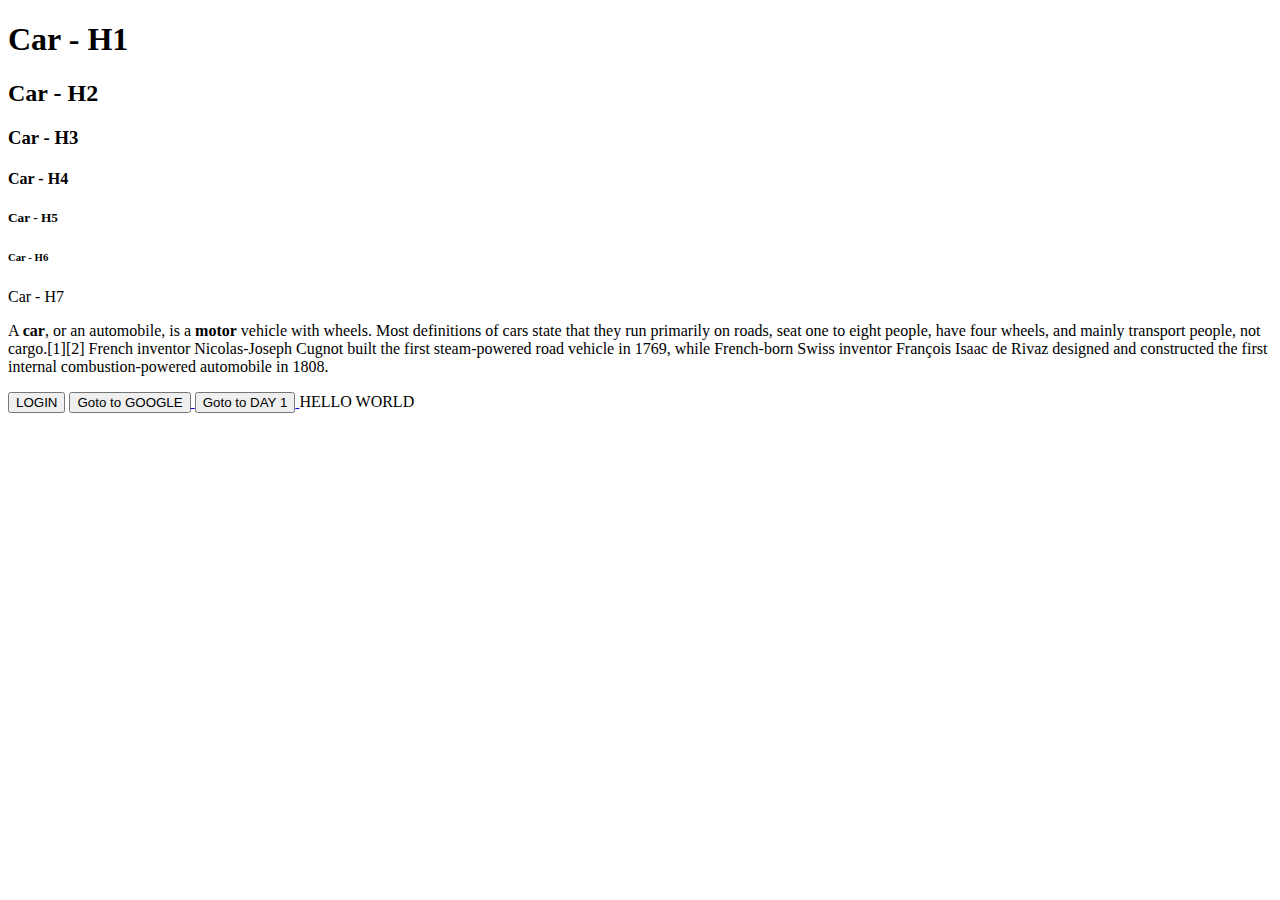
<file: index.html>
<!DOCTYPE html>    <!-- VERSION HTML 5 -->

<html>

<head>
    <!-- non content -->

    <title>Day 1-> Cars</title>
</head>

<body>
    <!-- all content 
        -TEXT CONTENTS
        -MEDIA CONTENTS

    button-element
    <button></button>-tag
    p-element
    <p></p> - tag
    -->

<!-- heading tag-to put heading -->
<h1>Car - H1</h1>
<h2>Car - H2</h2>
<h3>Car - H3</h3>
<h4>Car - H4</h4>
<h5>Car - H5</h5>
<h6>Car - H6</h6>
<h7>Car - H7</h7>


<!-- Paragraph tag-to put paragraph-->
<!-- strong tag-to highlight the content -->

<p>A <strong>car</strong>, or an automobile, is a <strong>motor</strong> vehicle with wheels. Most definitions of cars state that they run primarily on roads, seat one to eight people, have four wheels, and mainly transport people, not cargo.[1][2] French inventor Nicolas-Joseph Cugnot built the first steam-powered road vehicle in 1769, while French-born Swiss inventor François Isaac de Rivaz designed and constructed the first internal combustion-powered automobile in 1808.</p>

<!-- button tag - to create button-->
<button> LOGIN </button>


<!-- anchor tag - helps to navigate -->

<!--ATTRIBUTE-href,target 
    HREF is an attribute ..here u can give path or url
    element : a
-->
<a href="https://www.google.com/" target="_blank">
    <button>Goto to GOOGLE</button>
</a>

<a href="./day1.html" target="_blank">
    <button>Goto to DAY 1 </button>
</a>



</body>

HELLO WORLD

</html>
</file>
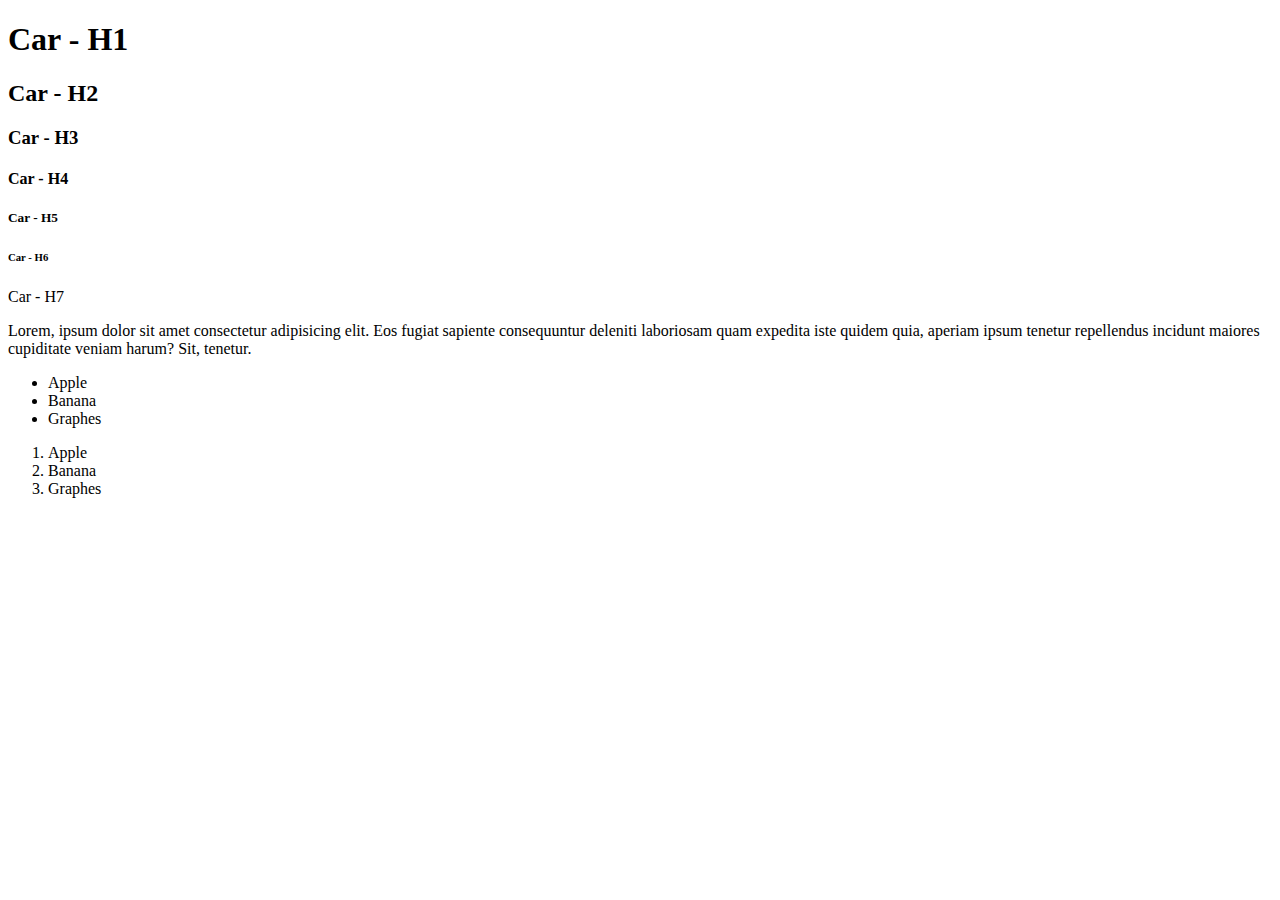
<file: day 1 rev.html>
<!DOCTYPE html>
<html>

<head>
    <title> DAY - 2</title>


</head>

<body>

        <!-- FIVE TERMS
            1. Protocols - SET OF RULES TO COMMUNICATE B/W 2 COMPUTERS 
              -HTTPS -SAFE 
              -HTTP - RED lock
              -SMTP-MAIL
              
            2.IP ADDRESS - PHONE NUMBER ( 4 SECTORS -- 192.180.150.140)
              -IPV4 IPV6
              > PUBLIC IP   - 192.180.150.142  [ACCESIBLE]
              > PRIVATE IP  - 192.180.150.148
             -> ping www.google.com
       
            3.URL(UNIFORM RESOURCE LOCATOR)
             -https://www.google.com/

             https -> Protocols
             www.google.com -> domain name or public IP
             path -> / === index.html (default)
        
            4.DOMAIN NAME
              - www.google.com After deploy we get a public ip
              - 192.180.150.140 - difficult to remember.so they buy domain name -> www.google.com
              -For that we need DOMAIN REGISTERS (GO DADDY,NAMECHEAP)

            5.DNS(DOMAIN NAME SYSTEM)
              - DNS mapping
                        192.180.150.140 -> www.google.com
<!--  
  TEXT CONTENT 
       - H1 HEADING TAG
       - P PARAGRAPH
       - A ANCHOR
       - TITLE 
       - BUTTON
       - STRONG
  MEDIA CONTENT
-->
<h1>Car - H1</h1>
<h2>Car - H2</h2>
<h3>Car - H3</h3>
<h4>Car - H4</h4>
<h5>Car - H5</h5>
<h6>Car - H6</h6>
<h7>Car - H7</h7>

<P>Lorem, ipsum dolor sit amet consectetur adipisicing elit. Eos fugiat sapiente consequuntur deleniti laboriosam quam expedita iste quidem quia, aperiam ipsum tenetur repellendus incidunt maiores cupiditate veniam harum? Sit, tenetur.</P>

<!-- 
  LIST
  -TYPE 1
  -TYPE 2
  -TYPE 3

  1.TYPE 1
  2.TYPE 2

  -ORDERED LIST
  -UNORDERED LIST
 -->

 <ul>
    <li>Apple</li>
    <li>Banana</li>
    <li>Graphes</li>
 </ul>

 <ol>
  <li>Apple</li>
  <li>Banana</li>
  <li>Graphes</li>
</ol>
 
</body>
</html>
</file>
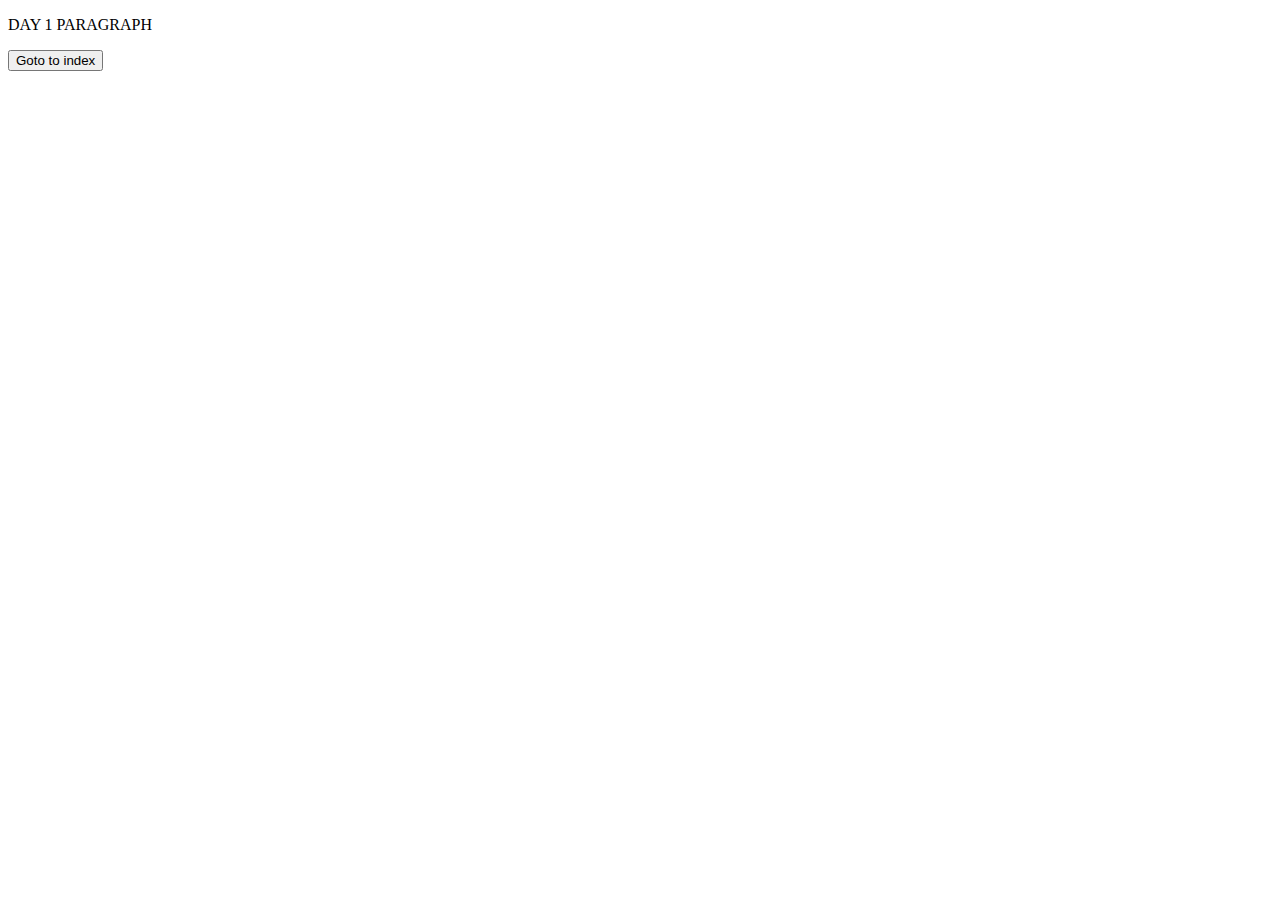
<file: day1.html>
<!DOCTYPE html>

<html>

<head>
    <title>day-1</title>
</head>

<body>
    <p>DAY 1 PARAGRAPH</p>
    
    <a href="./index.html" target="_blank">
        <button>Goto to index </button>
    </a>
    
</body>

</html>
</file>
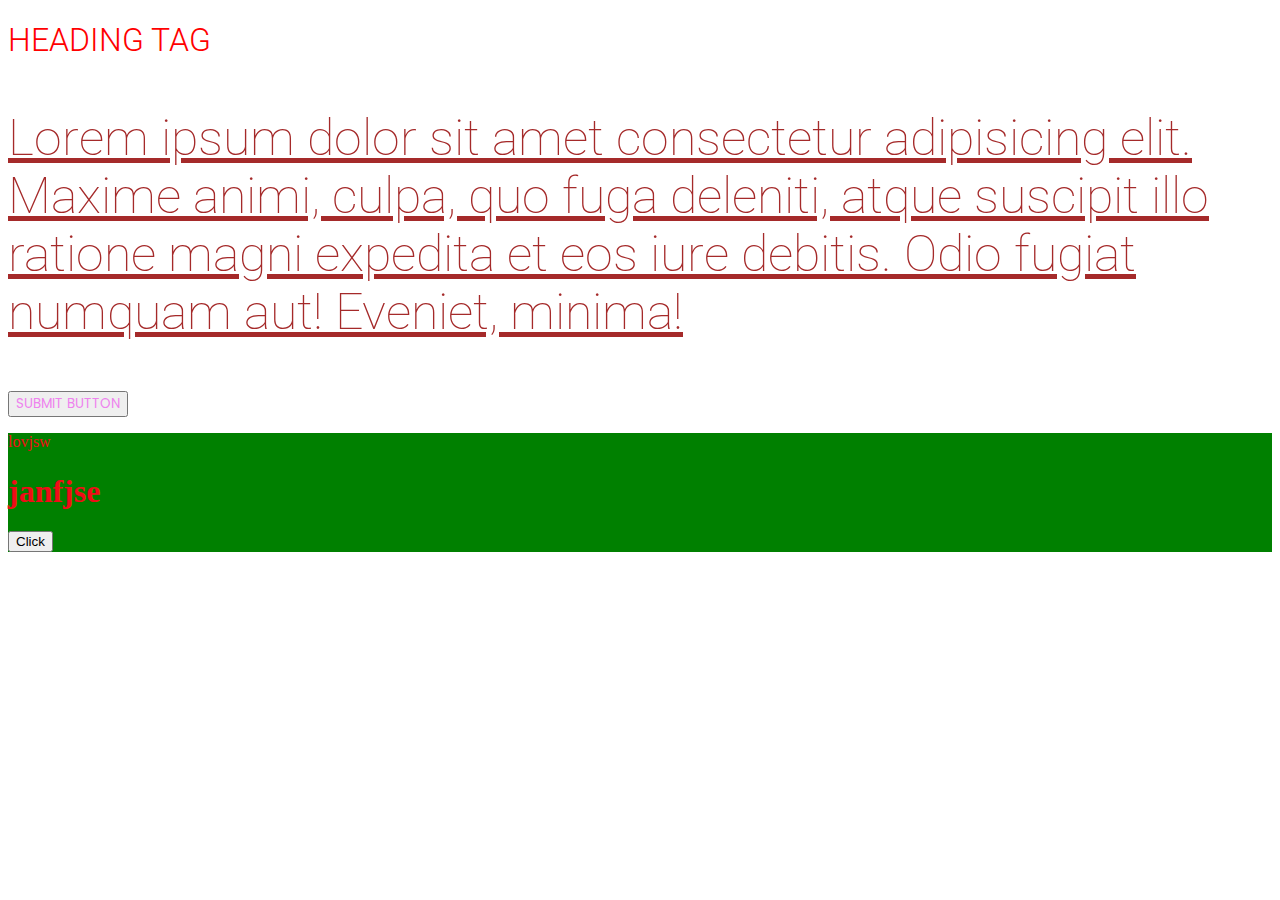
<file: day4.html>
<!DOCTYPE html>
<html lang="en">
<head>
    <meta charset="UTF-8">
    <meta name="viewport" content="width=device-width, initial-scale=1.0">
    <title>Document</title>


    <!-- way 1::::::::POPPINS VIA CDn...link -->
    <link rel="preconnect" href="https://fonts.googleapis.com">
    <link rel="preconnect" href="https://fonts.gstatic.com" crossorigin>
    <link href="https://fonts.googleapis.com/css2?family=Poppins:ital,wght@0,100;0,200;0,300;0,400;0,500;0,600;0,700;0,800;0,900;1,100;1,200;1,300;1,400;1,500;1,600;1,700;1,800;1,900&display=swap" rel="stylesheet">

    <!-- way 1::::::::roboto VIA CDn...link -->
    <link rel="preconnect" href="https://fonts.googleapis.com">
    <link rel="preconnect" href="https://fonts.gstatic.com" crossorigin>
    <link href="https://fonts.googleapis.com/css2?family=Roboto:ital,wght@0,100;0,300;0,400;0,500;0,700;0,900;1,100;1,300;1,400;1,500;1,700;1,900&display=swap" rel="stylesheet">

    <!-- connecting html to css ..link stylesheet with path as stylecss -->
    <!-- e+xternal styling link:css-->
    <link rel="stylesheet" href="./style.css">

    <!-- THREE WAYS TO ADD STYLE
          -INLINE
          -INTERNAL
          -EXTERNAL
    -->

<!--Internal Style 
  <style>
    .submit {
      color: blue;
    }
  </style> -->

    
</head>
<body>

<!-- CSS : CasCading Style Sheets 
    Why Need CSS ??
      - In Simple Terms - To Style Websites [ Appearance of Web Page ]
      - html to fill with content

    for styling  (.css)
        -Selector
        -Declaration Block

    - Selector :
        - Will Helps to Select the HTML [ Tag ] Which u Want to Style or Add CSS.... 
        - It might be a heading,paragraph or btn
        Types of Selector
          - Class Selector  -> .class_Name
               u have to use class attribute.so that u will be able to select

    - Delcaration Block
        -has lot of key value pair
        - {
            property:value 
          }
      
    - CSS Rule Set 
        - Selector + Delcaration Block = CSS Rule Set
         ex .paragraph {
            color: brown;
            }
      
    - Property 
        - Color 
        - font Property 
          - font Family

            - Default Font
            - Custom Font 
                - Local 
                - CDN 
  -->

    <h1 class="heading">HEADING TAG</h1>


    <p class="paragraph">Lorem ipsum dolor sit amet consectetur adipisicing elit. Maxime animi, culpa, quo fuga deleniti, atque suscipit illo ratione magni expedita et eos iure debitis. Odio fugiat numquam aut! Eveniet, minima!</p>
    
    
    <button class="btn-submit">SUBMIT BUTTON</button>

    <!-- INLINE STYLING 
    <p style="color:yellow;+">Lorem ipsum dolor sit amet consectetur adipisicing elit. Distinctio iste ut, doloremque quisquam veniam eos repellat necessitatibus ex perferendis natus, totam, corrupti magni amet! Ipsum vitae ducimus a tempora reiciendis!</p>
        -->


        <!-- about div  -->
    <div class="group-container">
        <p>lovjsw</p>
        <h1>janfjse</h1>
        <button>Click</button>
    </div>




</body>
</html>
</file>
<file: style.css>
/* way 2 */

@import url('https://fonts.googleapis.com/css2?family=Poppins:ital,wght@0,100;0,200;0,300;0,400;0,500;0,600;0,700;0,800;0,900;1,100;1,200;1,300;1,400;1,500;1,600;1,700;1,800;1,900&display=swap');



@import url('https://fonts.googleapis.com/css2?family=Roboto:ital,wght@0,100;0,300;0,400;0,500;0,700;0,900;1,100;1,300;1,400;1,500;1,700;1,900&display=swap');

/* external styling */

.heading{
    color: red;
    font-size: 2em ;
    font-family: "Roboto", sans-serif;
    font-weight: 300;
}
   
/* color:#cf3c32;     color picker */


/*UNITS FOR FONT SIZE 
   px
   em-16px---1em
   vh,vw
   
   font weight-100 to 900*/

.paragraph{
    color: brown;
    font-family: "Roboto", sans-serif;
    font-size: 50px;
    font-weight: 100;
    text-decoration: underline;
}

.btn-submit{
    color:violet;
    font-family: "Poppins", sans-serif;
}

.group-container {
    color: #f00c17;
    background-color: green;
  }
/* CUSTOM FONTS in double quotes */
</file>
